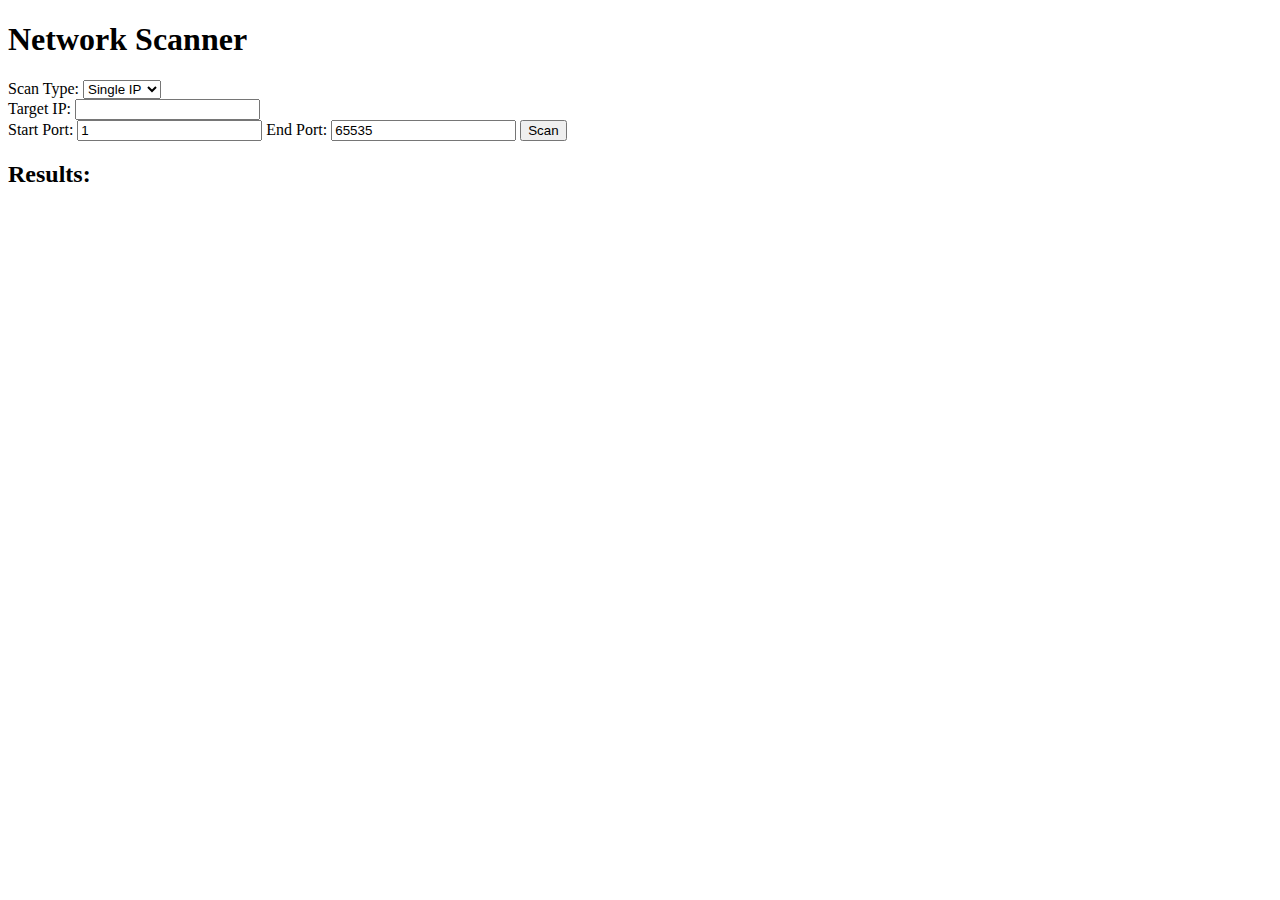
<file: templates/index.html>
<!DOCTYPE html>
<html lang="en">
<head>
    <meta charset="UTF-8">
    <meta name="viewport" content="width=device-width, initial-scale=1.0">
    <title>Network Scanner</title>
</head>
<body>
    <h1>Network Scanner</h1>
    <form id="scanner-form">
        <label>
            Scan Type:
            <select name="scan_type" id="scan_type">
                <option value="single">Single IP</option>
                <option value="range">IP Range</option>
            </select>
        </label>
        <div id="single-scan" style="display: block;">
            <label>Target IP: <input type="text" name="target_ip" id="target_ip"></label>
        </div>
        <div id="range-scan" style="display: none;">
            <label>Start IP: <input type="text" name="start_ip" id="start_ip"></label>
            <label>End IP: <input type="text" name="end_ip" id="end_ip"></label>
        </div>
        <label>Start Port: <input type="number" name="start_port" id="start_port" value="1"></label>
        <label>End Port: <input type="number" name="end_port" id="end_port" value="65535"></label>
        <button type="submit">Scan</button>
    </form>
    <h2>Results:</h2>
    <pre id="results"></pre>
    <script>
        const form = document.getElementById('scanner-form');
        const scanType = document.getElementById('scan_type');
        const singleScan = document.getElementById('single-scan');
        const rangeScan = document.getElementById('range-scan');
        const results = document.getElementById('results');

        scanType.addEventListener('change', () => {
            if (scanType.value === 'single') {
                singleScan.style.display = 'block';
                rangeScan.style.display = 'none';
            } else {
                singleScan.style.display = 'none';
                rangeScan.style.display = 'block';
            }
        });

        form.addEventListener('submit', async (e) => {
            e.preventDefault();
            const formData = new FormData(form);
            const response = await fetch('/scan', {
                method: 'POST',
                body: formData,
            });
            const resultText = await response.json();
            results.textContent = resultText.join('\n');
        });
    </script>
</body>
</html>
</file>
